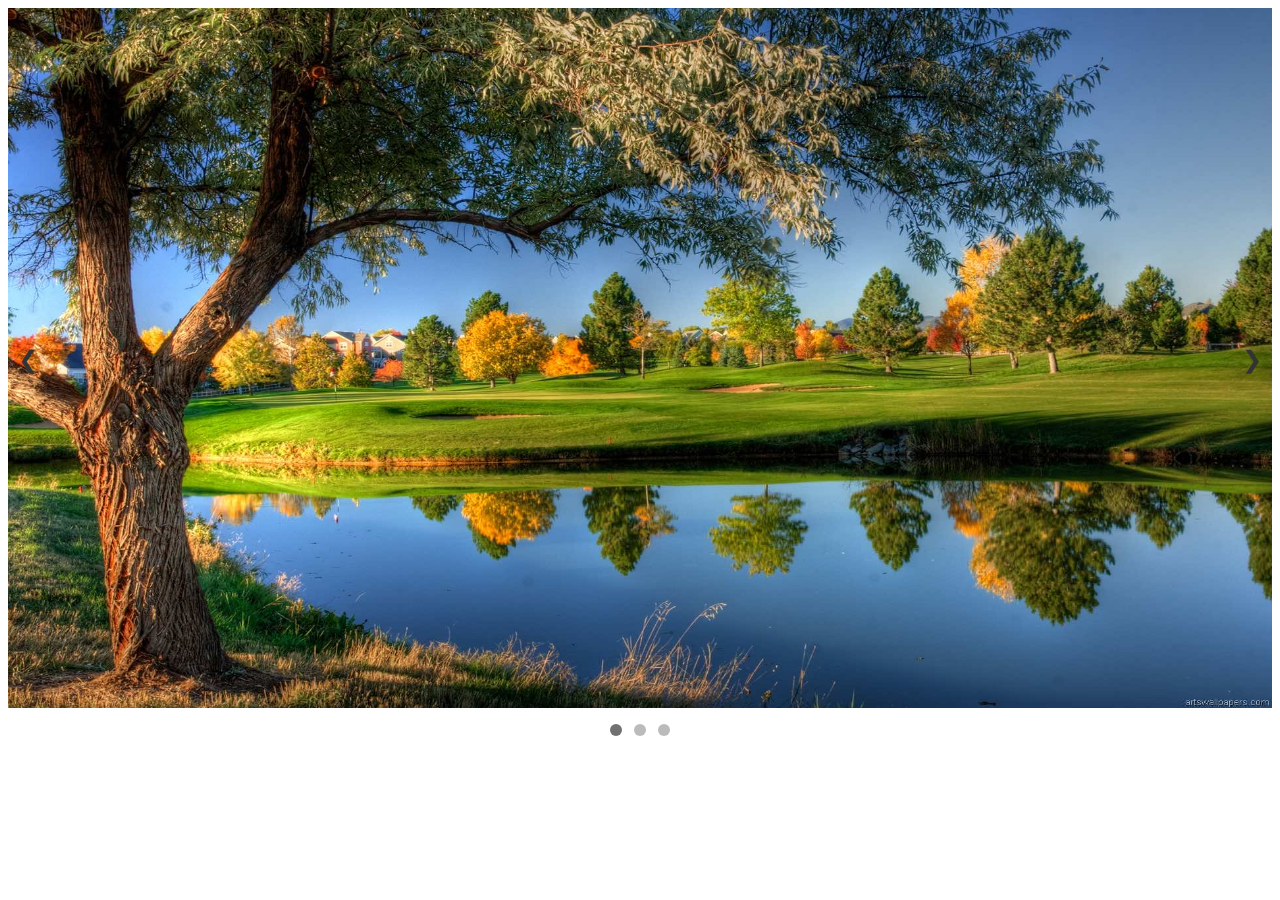
<file: Carousel-project/index.html>
<!DOCTYPE html>
<html lang="en">
<head>
    <meta charset="UTF-8">
    <meta name="viewport" content="width=device-width, initial-scale=1.0">
    <title>Document</title>
    <link rel="stylesheet" href="style.css">
</head>
<body>
    <div class="carousel">
        <div class="carousel-inner">
            <div class="carousel-item active">
                <img src="./Images/image1.jpeg" alt="Image 1" onerror="this.src='./Images/fallback.jpg'">
            </div>
            <div class="carousel-item">
                <img src="" alt="Image 2" onerror="this.src='./Images/fallback.jpg'">
            </div>
            <div class="carousel-item">
                <img src="./Images/image3.png" alt="Image 3" onerror="this.src='./Images/fallback.jpg'">
            </div>
            
        </div>
        <a class="carousel-control prev" onclick="prevSlide()">&#10094;</a>
        <a class="carousel-control next" onclick="nextSlide()">&#10095;</a>
    </div>
    <div class="carousel-indicators">
        <span class="dot" onclick="currentSlide(1)"></span>
        <span class="dot" onclick="currentSlide(2)"></span>
        <span class="dot" onclick="currentSlide(3)"></span>
        
    </div>
    <script src="./script.js"></script>
</body>
</html>
</file>
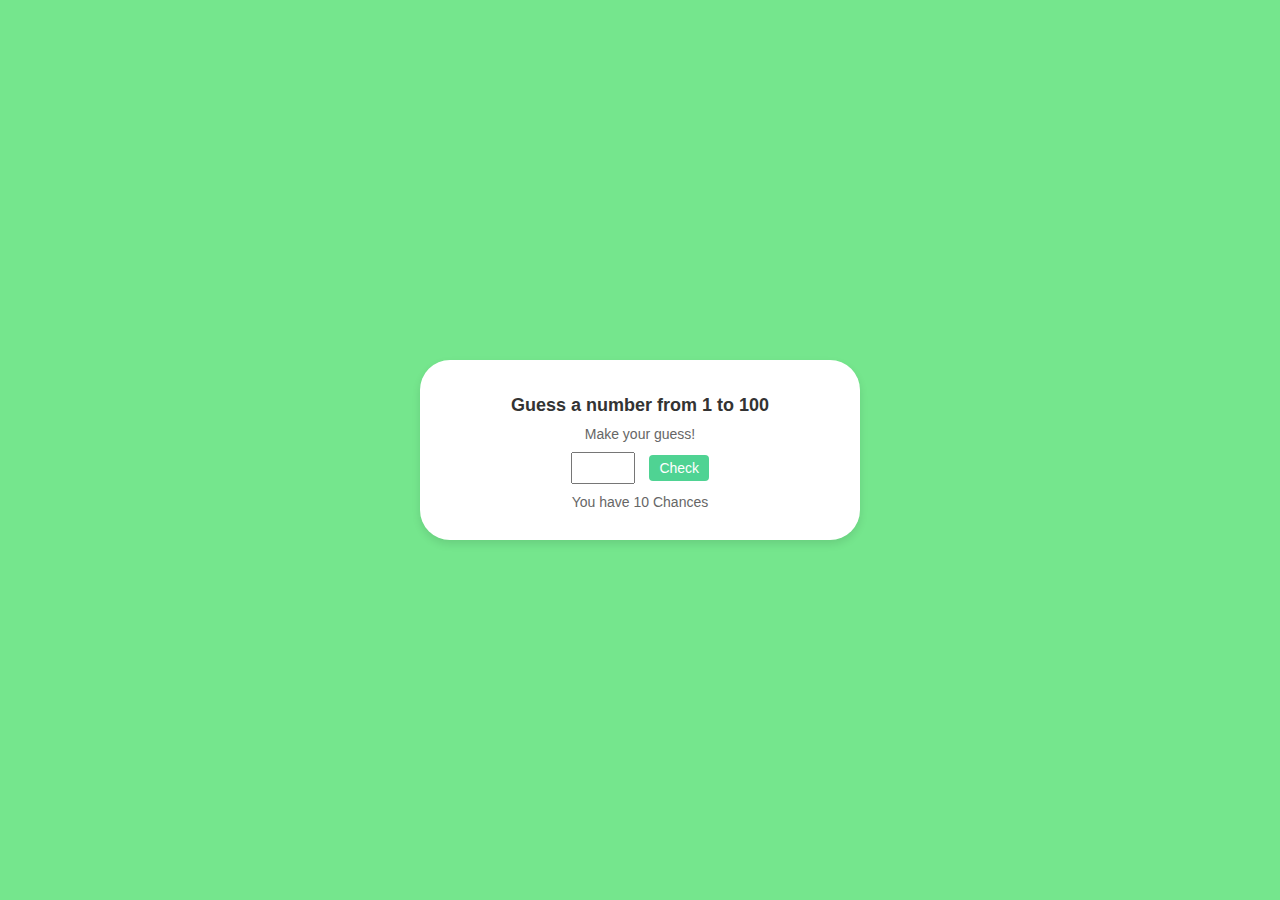
<file: number guessing game/index.html>
<!DOCTYPE html>
<html lang="en">
<head>
    <meta charset="UTF-8">
    <meta name="viewport" content="width=device-width, initial-scale=1.0">
    <title>Number Guessing Game</title>
    <link rel="stylesheet" href="styles.css">
</head>
<body>
    <div class="game-container">
        <h2>Guess a number from 1 to 100</h2>
        <p id="feedback">Make your guess!</p>
        <input type="number" id="userGuess" min="1" max="100">
        <button id="checkButton">Check</button>
        <p id="chances">You have 10 Chances</p>
        <button id="restartButton" style="display: none;">Restart</button>
    </div>
    <script src="script.js"></script>
</body>
</html>
</file>
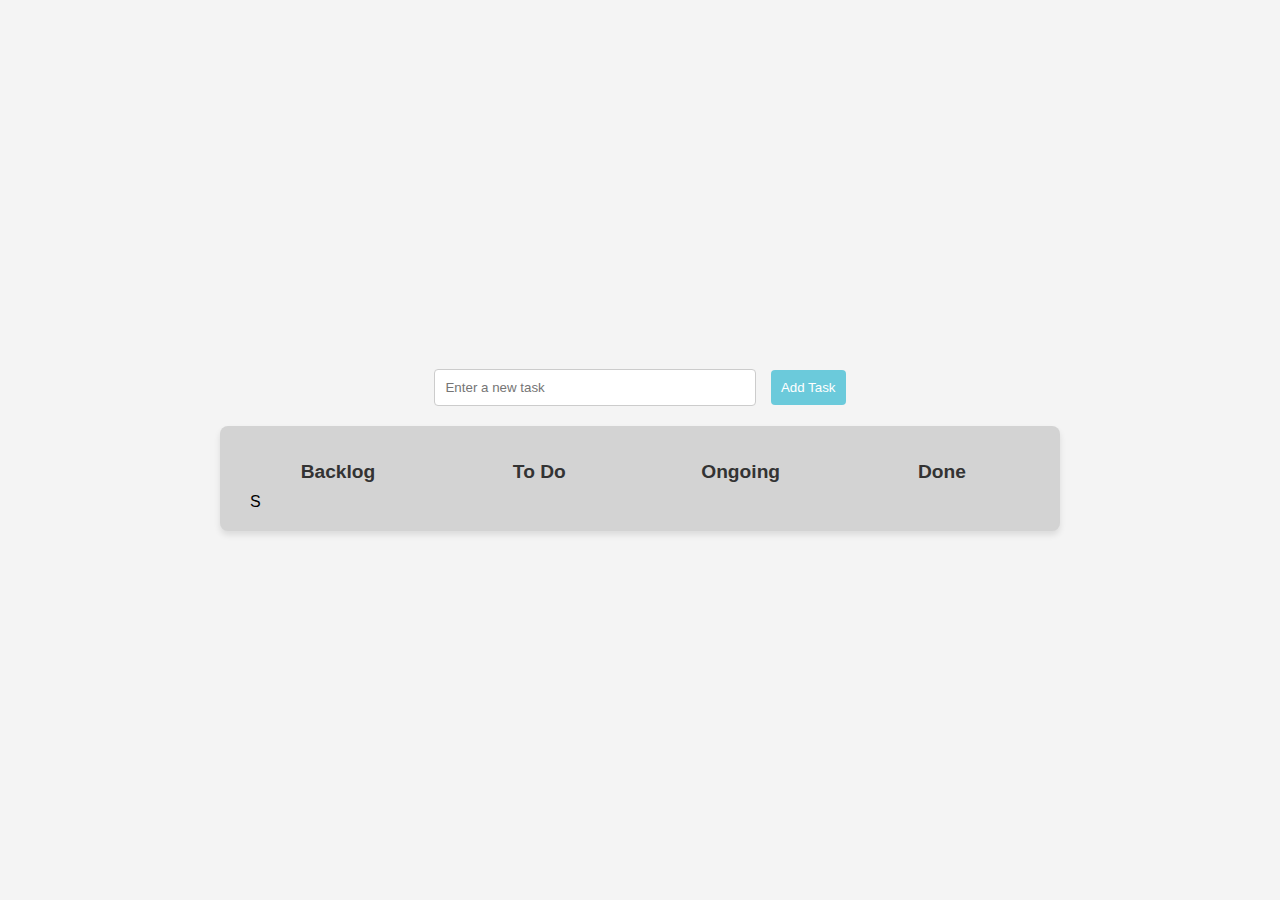
<file: todo list/index.html>
<!DOCTYPE html>
<html lang="en">
<head>
    <meta charset="UTF-8">
    <meta name="viewport" content="width=device-width, initial-scale=1.0">
    <title>Todo List Component</title>
    <link rel="stylesheet" href="styles.css">
</head>
<body>
    <div class="todo-container">
        <div class="input-section">
            <input type="text" id="new-task" placeholder="Enter a new task">
            <button onclick="addTask()">Add Task</button>
        </div>

        <div class="todo-card">
            <div class="card backlog">
                <h2>Backlog</h2>S
                <ul id="backlog-list"></ul>
            </div>

            <div class="card todo">
                <h2>To Do</h2>
                <ul id="todo-list"></ul>
            </div>

            <div class="card ongoing">
                <h2>Ongoing</h2>
                <ul id="ongoing-list"></ul>
            </div>

            <div class="card done">
                <h2>Done</h2>
                <ul id="done-list"></ul>
            </div>
        </div>
    </div>

    <script src="script.js"></script>
</body>
</html>
</file>
<file: Carousel-project/style.css>
.carousel-inner {
    display: flex;
    overflow: hidden;
}

.carousel-item {
    min-width: 100%;
    transition: transform 0.5s ease-in-out;
}

.carousel-control {
    position: absolute;
    top: 50%;
    transform: translateY(-50%);
    cursor: pointer;
    font-size: 24px;
    color: #333;
    user-select: none;
}

.carousel-control.prev {
    left: 10px;
}

.carousel-control.next {
    right: 10px;
}

.carousel-indicators {
    text-align: center;
    margin-top: 10px;
}

.carousel-indicators .dot {
    display: inline-block;
    height: 12px;
    width: 12px;
    margin: 0 4px;
    background-color: #bbb;
    border-radius: 50%;
    cursor: pointer;
    transition: background-color 0.3s ease;
}

.carousel-indicators .dot.active {
    background-color: #717171;
}

.carousel {
    max-width: 100%;
    margin: auto;
    position: relative;
}

.carousel-item img {
    width: 100%;
    height: 700px;
}

@media (max-width: 768px) {
    .carousel-control {
        font-size: 18px;
    }
    
    .carousel-indicators .dot {
        height: 10px;
        width: 10px;
    }
}
</file>
<file: number guessing game/styles.css>
body {
    font-family: Arial, sans-serif;
    display: flex;
    justify-content: center;
    align-items: center;
    height: 100vh;
    background-color: #75e68d;
    margin: 0;
}

.game-container {
    background-color: white;
    padding: 20px;
    border-radius: 30px;
    box-shadow: 0 4px 8px rgba(0, 0, 0, 0.1);
    text-align: center;
    width: 400px;
}

h2 {
    margin-bottom: 10px;
    font-size: 18px;
    color: #333;
}

p {
    margin: 10px 0;
    font-size: 14px;
    color: #666;
}

#userGuess {
    width: 50px;
    padding: 5px;
    font-size: 16px;
    text-align: center;
    margin-right: 10px;
}

button {
    padding: 5px 10px;
    background-color: #4fd393;
    color: white;
    border: none;
    border-radius: 4px;
    cursor: pointer;
    transition: background-color 0.3s ease;
    font-size: 14px;
}

button:hover {
    background-color: #249f5d;
}

#restartButton {
    margin-top: 20px;
}
</file>
<file: todo list/styles.css>
/* styles.css */
body {
    font-family: Arial, sans-serif;
    display: flex;
    justify-content: center;
    align-items: center;
    height: 100vh;
    background-color: #f4f4f4;
    margin: 0;
}

.todo-container {
    display: flex;
    flex-direction: column;
    align-items: center;
}

.input-section {
    margin-bottom: 20px;
}

.input-section input {
    width: 300px;
    padding: 10px;
    border: 1px solid #ccc;
    border-radius: 4px;
    margin-right: 10px;
}

.input-section button {
    border: none;
    background-color: #6bcadb;
    color: white;
    padding: 10px;
    border-radius: 4px;
    cursor: pointer;
    transition: background-color 0.3s ease;
}

.input-section button:hover {
    background-color: #40c6e0;
}

.todo-card {
    display: flex;
    justify-content: space-between;
    background-color: lightgrey;
    border-radius: 8px;
    box-shadow: 0 4px 6px rgba(0, 0, 0, 0.1);
    padding: 20px;
    width: 800px; /* Adjust this to control the width of the entire card */
}

.card {
    width: 22%; /* Each card takes 22% of the width, adjust to control spacing */
    display: flex;
    flex-direction: column;
    justify-content: flex-start;
    margin: 0 10px; /* Add some space between the cards */
}

h2 {
    text-align: center;
    margin-bottom: 10px;
    font-size: 1.2em;
    color: #333;
}

ul {
    list-style-type: none;
    padding: 0;
    margin: 0;
}

li {
    background-color: #f9f9f9;
    margin: 5px 0;
    padding: 10px;
    border-radius: 4px;
    box-shadow: 0 2px 4px rgba(0, 0, 0, 0.1);
    display: flex;
    justify-content: space-between; /* Aligns task text and buttons on the same line */
    align-items: center; /* Centers content vertically */
}

.task-buttons {
    display: flex;
    gap: 5px;
}

.task-buttons button {
    border: none;
    background-color: #6bcadb;
    color: white;
    padding: 5px;
    border-radius: 4px;
    cursor: pointer;
    transition: background-color 0.3s ease;
}

.task-buttons button:disabled {
    background-color: #ccc;
    cursor: not-allowed;
}

.task-buttons button:hover:not(:disabled) {
    background-color: #40c6e0;
}
</file>
